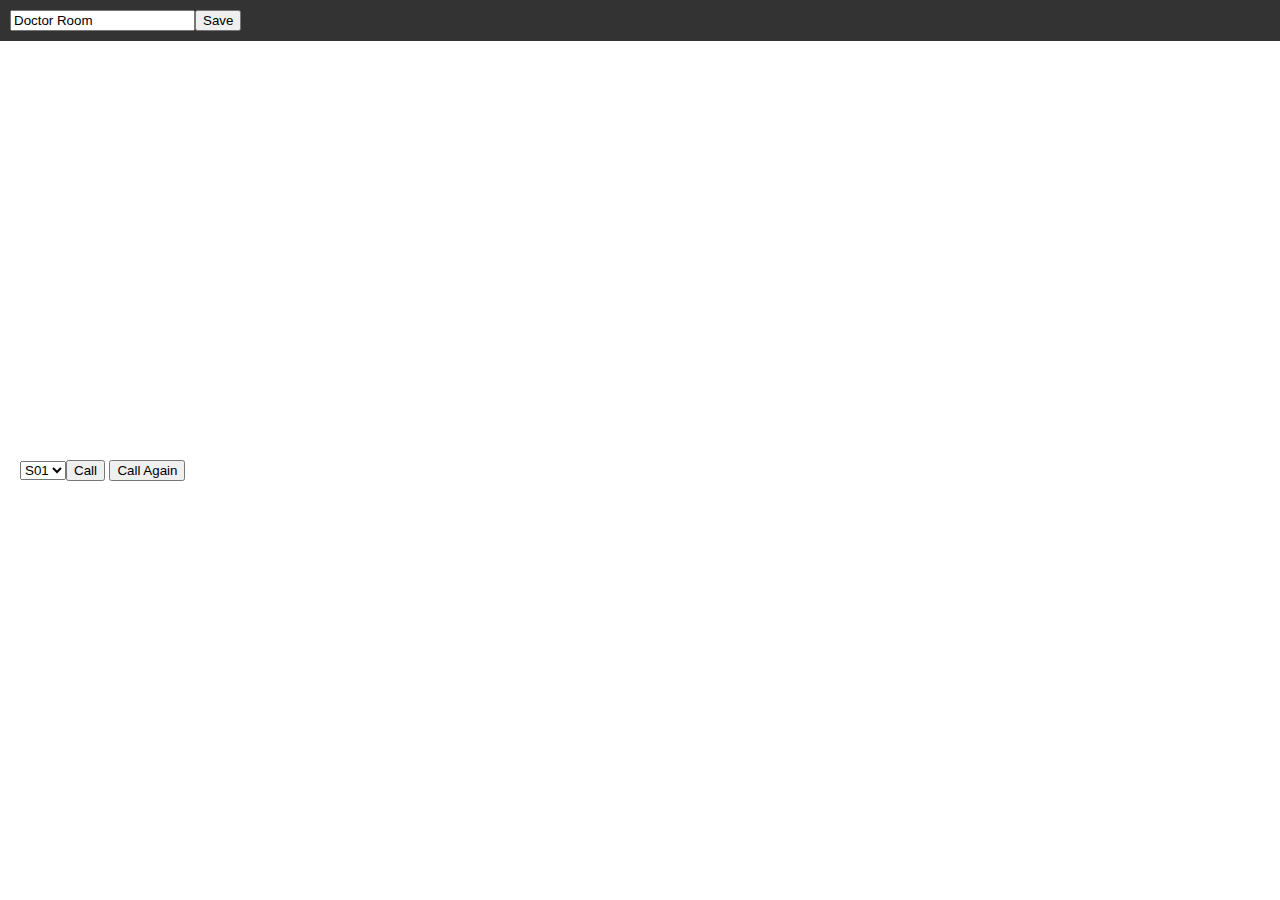
<file: doctor.html>
<!DOCTYPE html>
<html lang="en">
<head>
    <meta charset="UTF-8">
    <title>Doctor Room</title>
    <link rel="stylesheet" href="styles.css">
</head>
<body>
    <header>
        <input type="text" id="title" value="Doctor Room">
        <button onclick="saveTitle('doctor')">Save</button>
    </header>
    <div class="content">
        <select id="numberSelect"></select>
        <div class="buttons">
            <button onclick="callNumber('doctor')">Call</button>
            <button onclick="playSound()">Call Again</button>
        </div>
    </div>
    <footer></footer>
    <script src="script.js"></script>
</body>
</html>
</file>
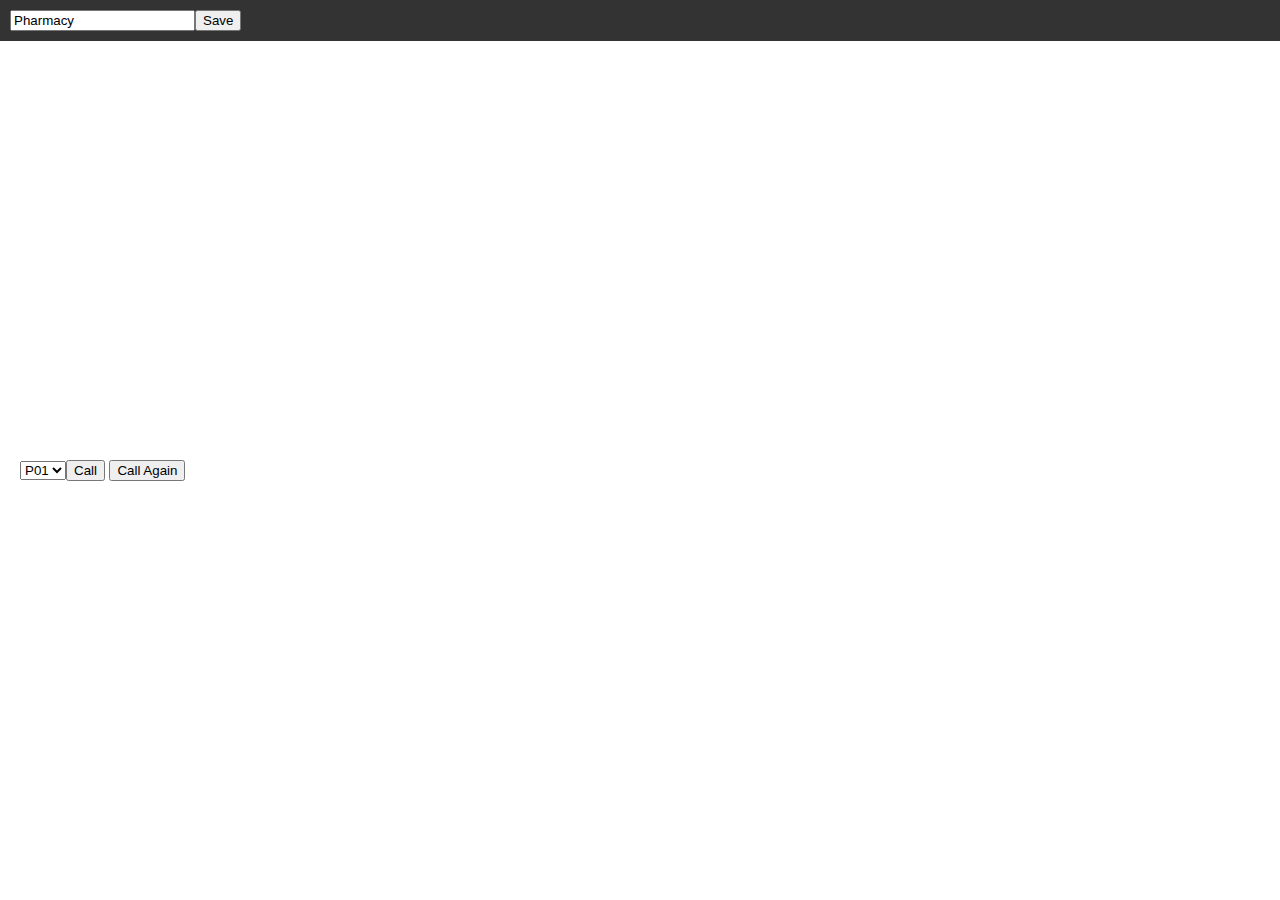
<file: pharmacy.html>
<!DOCTYPE html>
<html lang="en">
<head>
    <meta charset="UTF-8">
    <title>Pharmacy</title>
    <link rel="stylesheet" href="styles.css">
</head>
<body>
    <header>
        <input type="text" id="title" value="Pharmacy">
        <button onclick="saveTitle('pharmacy')">Save</button>
    </header>
    <div class="content">
        <select id="numberSelect"></select>
        <div class="buttons">
            <button onclick="callNumber('pharmacy')">Call</button>
            <button onclick="playSound()">Call Again</button>
        </div>
    </div>
    <footer></footer>
    <script src="script.js"></script>
</body>
</html>
</file>
<file: styles.css>
body, html {
    margin: 0;
    padding: 0;
    font-family: Arial, sans-serif;
    display: flex;
    flex-direction: column;
    height: 100vh;
}

header {
    background-color: #333;
    color: white;
    padding: 10px;
    display: flex;
    align-items: center;
    width: 100%;
}

.clinic-name {
    font-size: 20px; /* Adjust size as needed */
    font-weight: bold;
}

.content {
    flex-grow: 1;
    display: flex;
    align-items: center;
    padding: 20px;
}

.queue-container {
    width: 30%;
    display: flex;
    flex-direction: column;
    align-items: center;
}

.queue-block {
    padding: 10px;
    margin: 10px;
    width: 100%;
    text-align: center;
}

h2 {
    font-size: 16px;
    background-color: white;
    color: black;
    padding: 5px;
}

.call-number {
    font-size: 48px; /* 3x larger than the title */
    background-color: white;
    color: black;
    padding: 5px;
}

.right {
    width: 70%;
    display: flex;
    justify-content: center;
    align-items: center;
    height: 100%; /* Added to ensure full height */
}

iframe {
    width: 100%; /* Ensures the iframe occupies all available width */
    height: 100%; /* Ensures the iframe occupies all available height */
    border: none; /* Removes any default iframe border */
}

}

footer {
    text-align: center;
    background-color: #333;
    color: white;
    padding: 10px;
    position: fixed;
    bottom: 0;
    width: 100%;
}

marquee {
    font-size: 16px;
}
</file>
